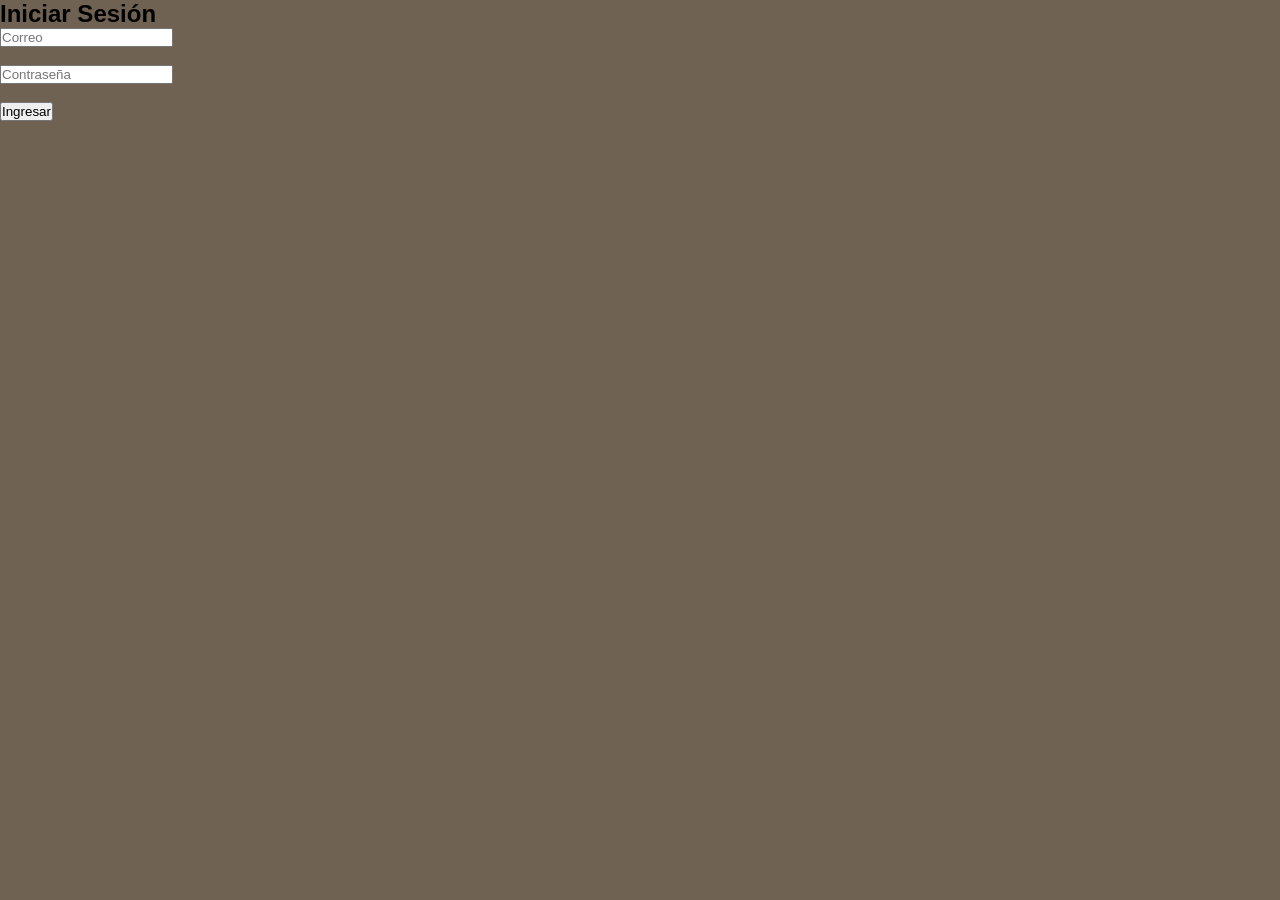
<file: session/Iniciar_sesion.html>
<!DOCTYPE html>
<html lang="es">

<head>
    <meta charset="UTF-8">
    <title>Iniciar Sesión</title>

    <link rel="stylesheet" href="../CSS/estilo1.css">
</head>

<body>

    <form id="login">

        <h2>Iniciar Sesión</h2>

        <input type="email"
        id="email"
        placeholder="Correo"
        required>

        <br><br>

        <input type="password"
        id="password"
        placeholder="Contraseña"
        required>

        <br><br>

        <button type="submit">Ingresar</button>

        <p id="mensaje"></p>

    </form>

    <script src="login.js"></script>

</body>
</html>
</file>
<file: CSS/estilo1.css>
/* Reinicia márgenes y rellenos en todos los elementos y usa box-sizing consistente */
        * {
            margin: 0;
            padding: 0;
            box-sizing: border-box;
        }
        
        /* Fuente predeterminada para el cuerpo de la página */
        body {
            font-family: Arial, sans-serif;
            background-color: #706252; 
        }
        
        /* Estilo del encabezado principal con degradado */
        header {
            background: linear-gradient(135deg, #f5984d 0%, #46331e 100%);
            color: rgb(65, 35, 4);
            padding: 20px;
        }
        
        /* Estilo de la barra de navegación horizontal */
        nav {
            background-color: #291904;
            padding: 15px;
            display: flex;
            gap: 30px;
            justify-content: center;
        }
        
        /* Estilo de los enlaces del menú y efecto hover */
        nav a {
            color: rgb(143, 86, 21);
            text-decoration: none;
            font-weight: bold;
            transition: 0.3s;
        }
        
        /* Cambio de color al pasar el cursor sobre un enlace */
        nav a:hover {
            color: #3f2908;
        }

        .header-inner {
            display: flex;
            justify-content: space-between;
            align-items: center;
            flex-wrap: wrap;
            gap: 1rem;
        }

        .session-controls {
            display: flex;
            align-items: center;
            gap: 0.75rem;
        }

        .greeting {
            color: rgb(224, 138, 58);
            font-weight: 600;
        }

        .hidden {
            display: none !important;
        }

        .session-tabs {
            display: flex;
            gap: 0.5rem;
            margin-bottom: 1rem;
        }

        .tab-button {
            flex: 1;
            padding: 0.75rem 1rem;
            border: 1px solid #634624;
            background: #503108;
            cursor: pointer;
            border-radius: 8px;
            color: #ffffff;
            transition: background 0.2s, color 0.2s;
        }

        .tab-button.active {
            background: #77480b;
            color: white;
            border-color: #493414;
        }

        .tab-pane {
            display: none;
        }

        .tab-pane.active {
            display: block;
        }

        .session-form input {
            width: 100%;
            padding: 0.75rem;
            margin-bottom: 1rem;
            border: 1px solid #000000;
            border-radius: 8px;
            font-size: 1rem;
        }

        .session-form button {
            width: 100%;
            padding: 0.85rem;
            border: none;
            border-radius: 8px;
            background: #2c1a03;
            color: white;
            font-weight: bold;
            cursor: pointer;
            transition: background 0.2s;
        }

        .session-form button:hover {
            background: #4d3d2f;
        }

        .session-message {
            min-height: 1.4rem;
            margin-top: 0.5rem;
            text-align: center;
            font-weight: 600;
        }

        .modal-backdrop.show {
            background-color: rgba(0, 0, 0, 0.5) !important;
        }

        /* Barra inferior fija */
        .bottom-bar{
            position:fixed;
            left:0;
            right:0;
            bottom:0;
            display:flex;
            justify-content:center;
            gap:1rem;
            padding:0.65rem 1rem;
            background: linear-gradient(90deg,#503108,#341a05);
            z-index:1050;
        }
        .bottom-bar .btn{
            background: #77480b;
            color: #fff;
            border: 1px solid #3b2506;
        }

        /* Modal header personalizado para ajustarse a la paleta */
        .modal-custom-header{
            background: linear-gradient(90deg,#77480b,#4b2f10);
            color: #fff;
        }

        .history-grid{
            display:flex;
            gap:1rem;
            align-items:flex-start;
        }
        .history-image{
            width:40%;
            border-radius:10px;
            object-fit:cover;
        }
        .history-text{
            width:60%;
        }

        /* Ajustes para el formulario de contacto dentro del modal */
        #contactForm select{
            width:100%;
            padding:0.75rem;
            margin-bottom:1rem;
            border-radius:8px;
            border:1px solid #000;
        }

        @media (max-width:768px){
            .history-grid{flex-direction:column;}
            .history-image{width:100%;}
            .history-text{width:100%;}
        }
        
        /* Contenedor principal para las secciones con disposición flexible */
        main {
            display: flex;
            flex-wrap: wrap;
            gap: 20px;
            padding: 30px;
            background: linear-gradient(to bottom, #f5f7fa, #c3cfe2);
            justify-content: center;
        }
        
        /* Estilo base para cada sección de contenido */
        section {
            background: rgb(250, 250, 250);
            padding: 25px;
            border-radius: 10px;
            width: 300px;
            box-shadow: 0 4px 6px rgba(0, 0, 0, 0.1);
            border-left: 5px solid;
        }
        
        /* Colores distintos para las primeras secciones, usando selectores por posición */
        section:nth-child(1) {
            border-left-color: #5f411f;
        }
        
        section:nth-child(2) {
            border-left-color: #795527;
        }
        
        section:nth-child(3) {
            border-left-color: #4d311b;
        }
        
        /* Título de cada sección con color y espacio inferior */
        section h2 {
            color: #4b381f;
            margin-bottom: 10px;
        }
        
        /* Estilo del pie de página con degradado y texto centrado */
        footer {
            background: linear-gradient(135deg, #8d613e 0%, #4e3313 100%);
            color: rgb(44, 30, 19);
            text-align: center;
            padding: 40px;
            margin-top: 0px;
        }

        .carrusel-img{
           height: 500px;
           object-fit: cover;
           border-radius: 20px;
        }

        /* oscurece un poco la imagen */
        .carousel-item::before{
            content:"";
            position:absolute;
            inset:0;
            background: rgba(0,0,0,0.35);
            border-radius:20px;
        }

        /* texto encima */
        .carousel-caption{
            z-index:2;
            bottom: 40px;
        }

        .carousel-caption h2{
            font-size: 3rem;
            font-weight: bold;
        }

        /* botones modernos */
        .carousel-control-prev-icon,
        .carousel-control-next-icon{
            background-color: rgba(0,0,0,0.5);
            border-radius: 50%;
            padding: 20px;
        }
        .titulo-carrusel{
            text-align:center;
            font-size:3rem;
            font-weight:bold;
            margin:40px 0 25px;
            background: linear-gradient(90deg,#9e6d3f,#49280a);
            -webkit-background-clip:text;
            -webkit-text-fill-color:transparent;
        }
</file>
